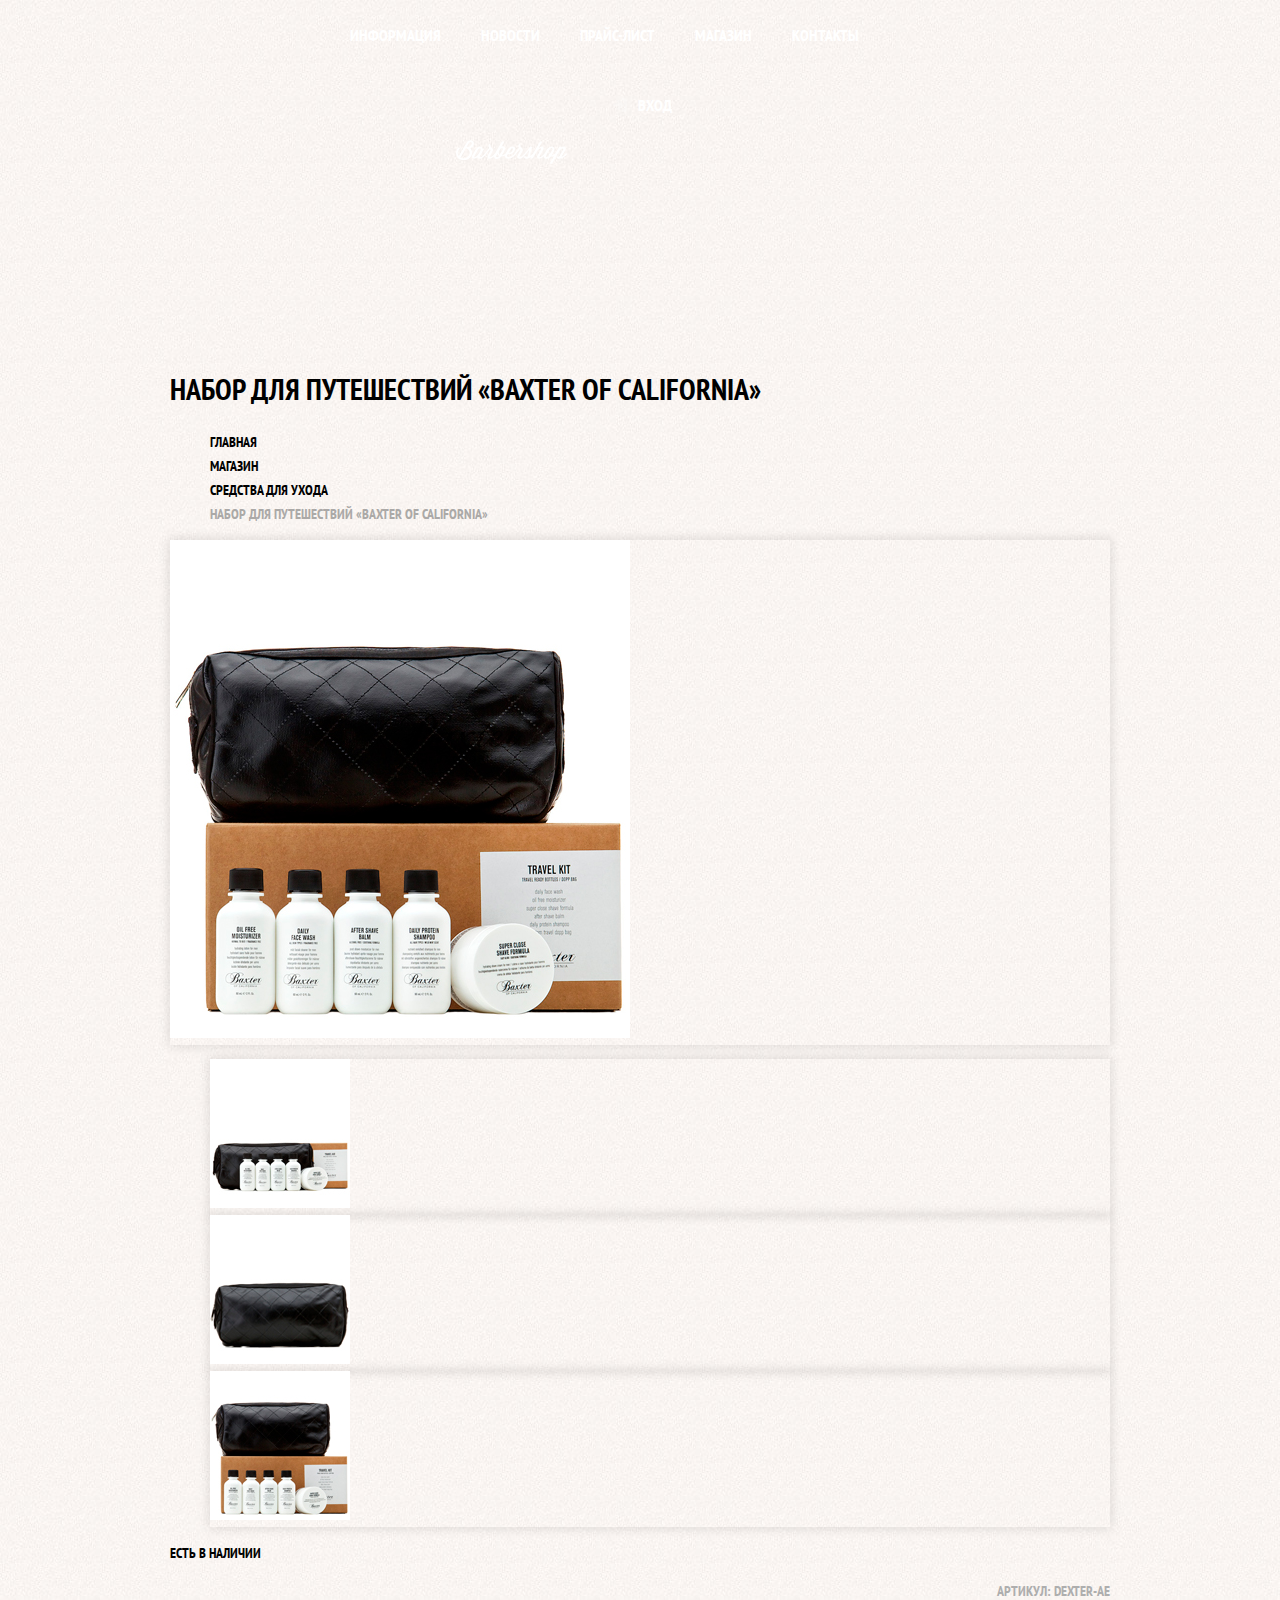
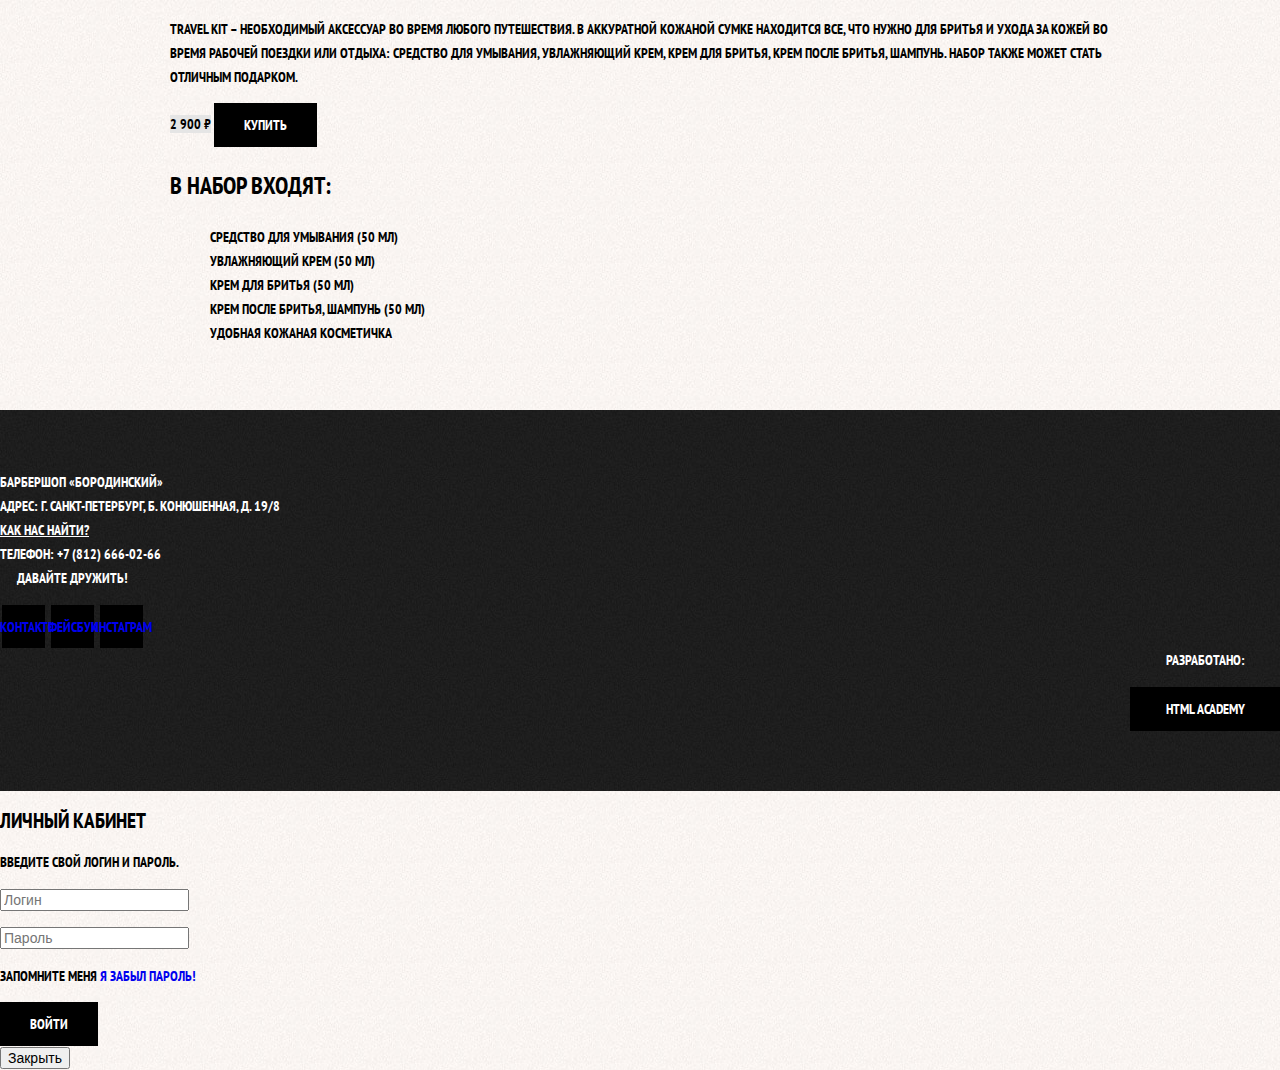
<file: catalog-item.html>
<!DOCTYPE html>
<html lang="ru">
<head>
  <meta charset="UTF-8">
  <title>Барбершоп «Бородинский»</title>
  <link href="https://fonts.googleapis.com/css?family=PT+Sans+Narrow:400,700&amp;subset=latin,cyrillic" rel="stylesheet">
  <link href="css/normalize.css" rel="stylesheet">
  <link href="css/style.css" rel="stylesheet">
</head>

<body class="inner-page">

<header class="main-header">
  <nav class="main-navigation">
    <a class="main-header-logo" href="index.html">
      <img src="img/logo.svg" width="111" height="24" alt="Логотип барбершопа «Бородинский»">
    </a>
    <ul class="site-navigation">
      <li><a href="info.html">Информация</a></li>
      <li><a href="news.html">Новости</a></li>
      <li><a href="price.html">Прайс-лист</a></li>
      <li class="site-navigation-current"><a href="catalog.html">Магазин</a></li>
      <li><a href="contacts.html">Контакты</a></li>
    </ul>
    <ul class="user-navigation">
      <li><a class="login-link" href="login.html">Вход</a></li>
    </ul>
  </nav>
</header>

<main class="container">

  <h1 class="page-title">Набор для путешествий «Baxter of California»</h1>

  <ul class="breadcrumbs">
    <li><a href="index.html">Главная</a></li>
    <li><a href="#">Магазин</a></li>
    <li><a href="#">Средства для ухода</a></li>
    <li class="breadcrumbs-current">Набор для путешествий «Baxter of California»</li>
  </ul>

  <section class="product-photos">
    <h2 class="visually-hidden">Изображения товара</h2>
    <p class="product-photo-full">
      <img src="img/product-big.jpg" width="460" height="498" alt="Фото всего набора">
    </p>
    <ul class="product-photo-preview">
      <li>
        <img src="img/product-small-1.jpg" width="140" height="149" alt="Фото в анфас">
      </li>
      <li>
        <img src="img/product-small-2.jpg" width="140" height="149" alt="Фото в профиль">
      </li>
      <li>
        <img src="img/product-small-3.jpg" width="140" height="149" alt="Фото отдельной части">
      </li>
    </ul>
  </section>

  <section class="product-info">
    <h2 class="visually-hidden">Описание товара</h2>
    <div class="product-description">
      <p class="product-availability">Есть в наличии</p>
      <p class="product-article">Артикул: dexter-ae</p>
    </div>
    <p class="product-text">Travel Kit – необходимый аксессуар во время любого путешествия. В аккуратной кожаной сумке находится все, что нужно для бритья и ухода за кожей во время рабочей поездки или отдыха: средство для умывания, увлажняющий крем, крем для бритья, крем после бритья, шампунь. Набор также может стать отличным подарком.</p>
    <p class="product-price">
      <b>2 900 ₽</b>
      <a class="button" href="#">Купить</a>
    </p>
    <h3>В набор входят:</h3>
    <ul>
      <li>Средство для умывания (50 мл)</li>
      <li>Увлажняющий крем (50 мл)</li>
      <li>Крем для бритья (50 мл)</li>
      <li>Крем после бритья, шампунь (50 мл)</li>
      <li>Удобная кожаная косметичка</li>
    </ul>
  </section>

</main>

<footer class="main-footer">
  <p class="footer-contacts">
    Барбершоп «Бородинский»<br>
    Адрес: г. Санкт-Петербург, Б. Конюшенная, д. 19/8<br>
    <a href="map.html">Как нас найти?</a><br>
    Телефон: +7 (812) 666-02-66
  </p>
  <div class="footer-social">
    <b>Давайте дружить!</b>
    <ul>
      <li><a class="social-button" href="#">Вконтакте</a></li>
      <li><a class="social-button" href="#">Фейсбук</a></li>
      <li><a class="social-button" href="#">Инстаграм</a></li>
    </ul>
  </div>
  <p class="footer-copyright">
    <b>Разработано:</b> <a class="button" href="https://htmlacademy.ru">HTML Academy</a>
  </p>
</footer>

<section class="modal modal-login">
  <h2>Личный кабинет</h2>
  <p>Введите свой логин и пароль.</p>
  <form class="login-form" action="https://echo.htmlacademy.ru" method="post">
    <p>
      <label class="visually-hidden" for="user-login">Логин</label>
      <input class="login-icon-user" id="user-login" type="text" name="login" placeholder="Логин">
    </p>
    <p>
      <label class="visually-hidden" for="user-password">Пароль</label>
      <input class="login-icon-password" id="user-password" type="password" name="password" placeholder="Пароль">
    </p>
    <p class="login-password-info">
      <label class="login-checkbox">
        <input type="checkbox" name="remember" class="visually-hidden">
        <span class="checkbox-indicator"></span>
        Запомните меня
      </label>
      <a class="restore" href="#">Я забыл пароль!</a>
    </p>
    <button class="button" type="submit">Войти</button>
  </form>
  <button class="modal-close" type="button">Закрыть</button>
</section>

</body>
</html>
</file>
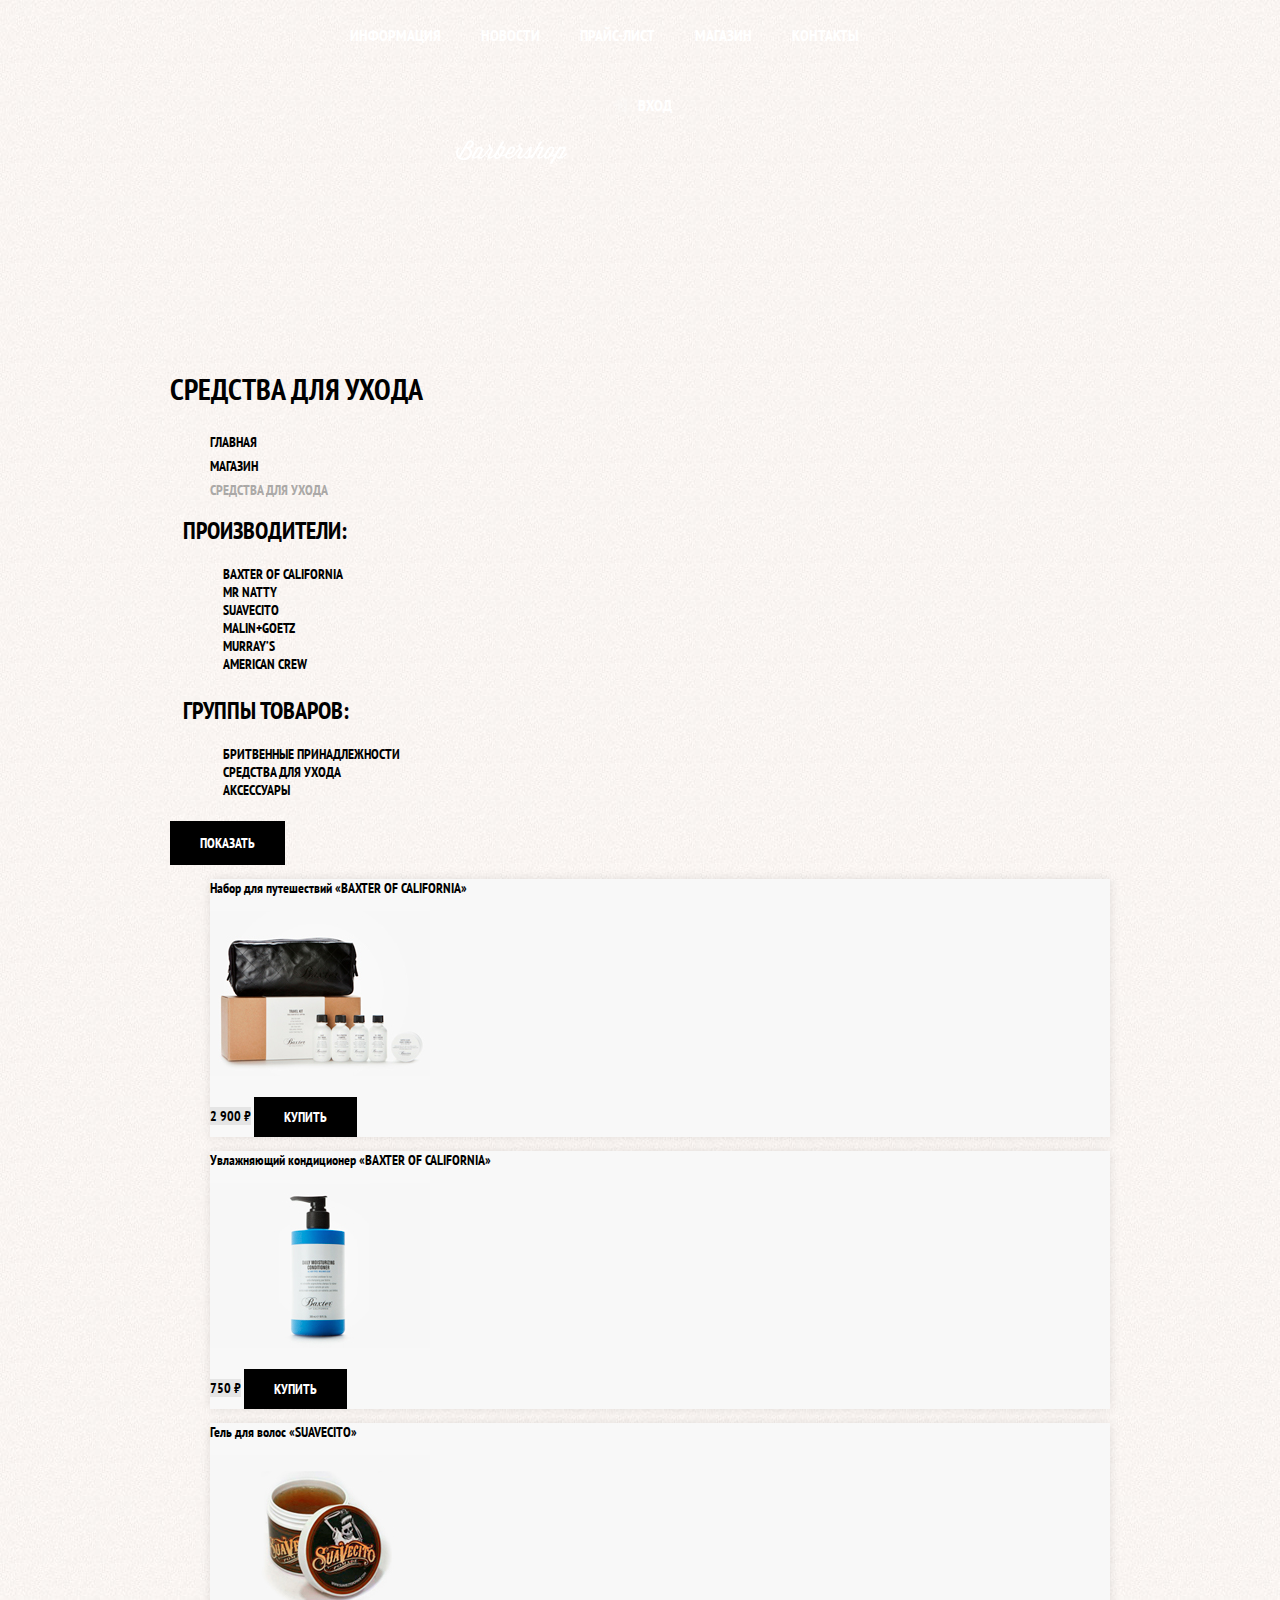
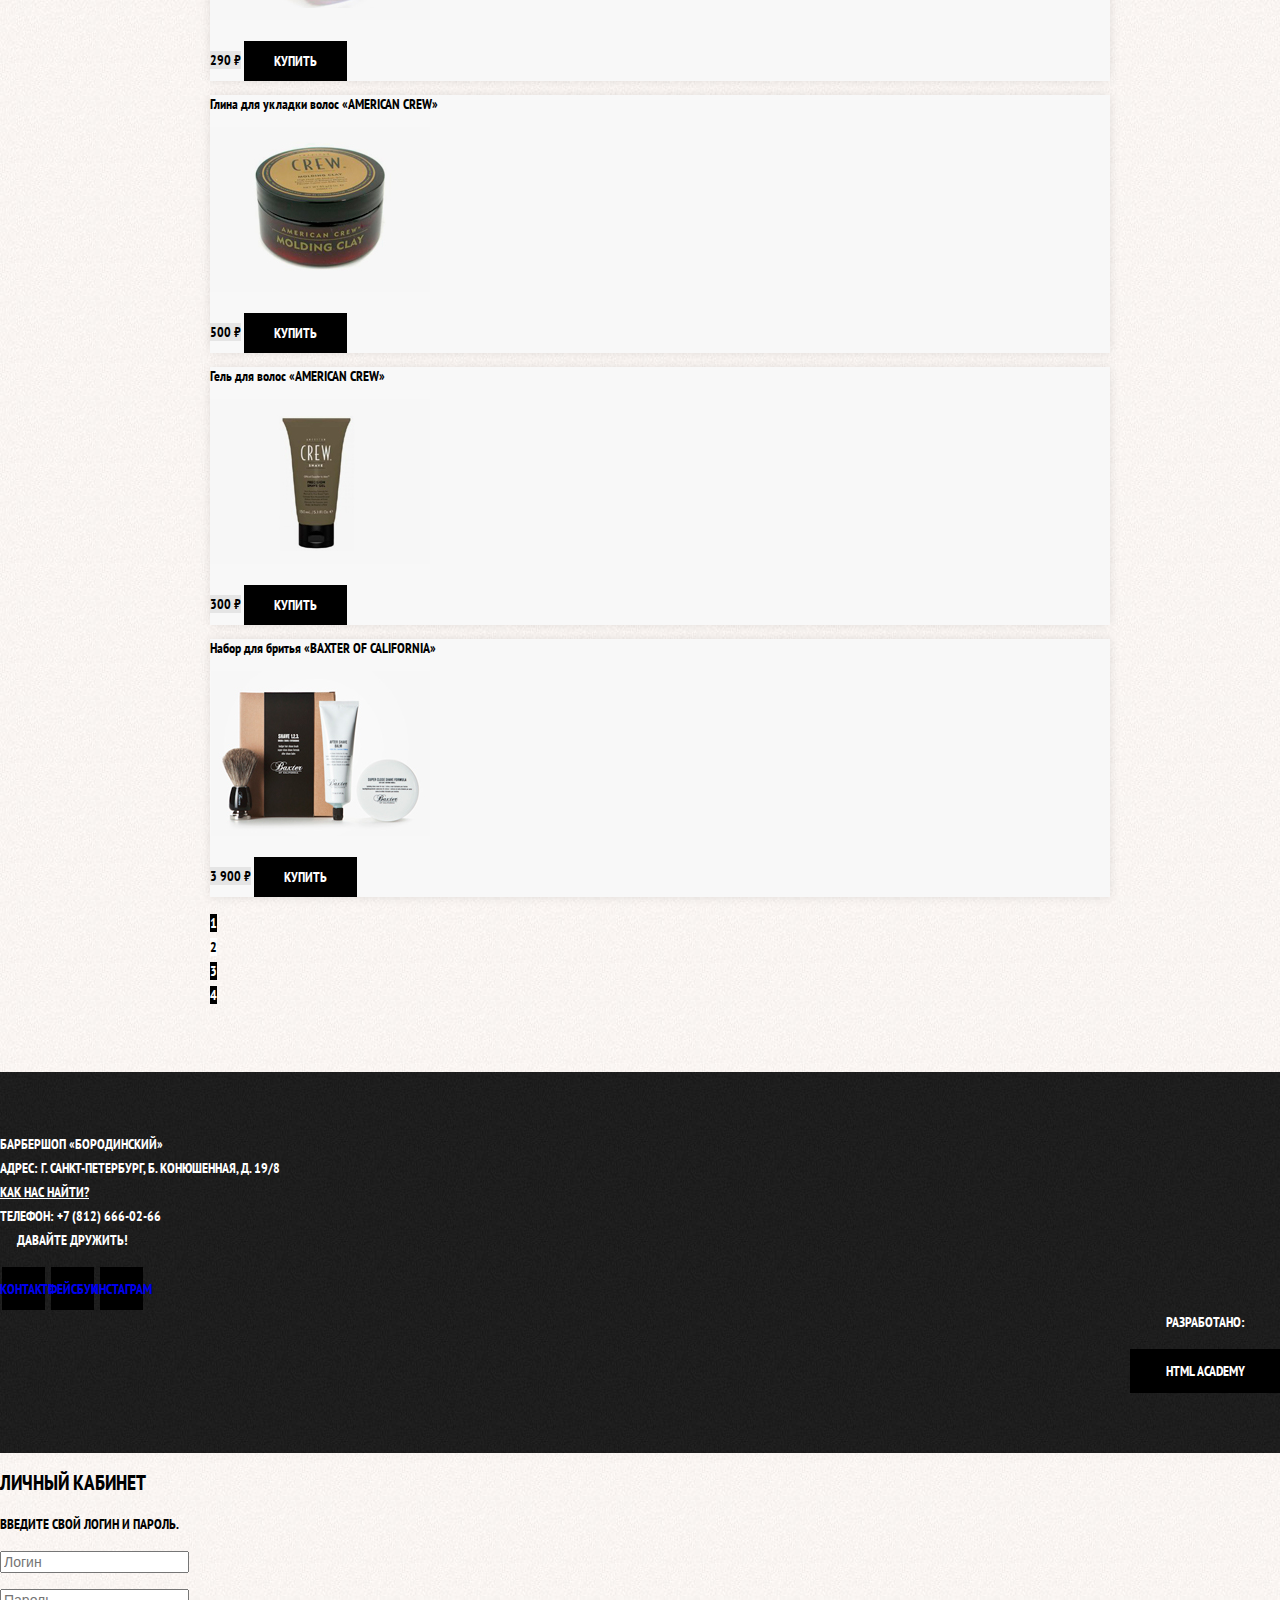
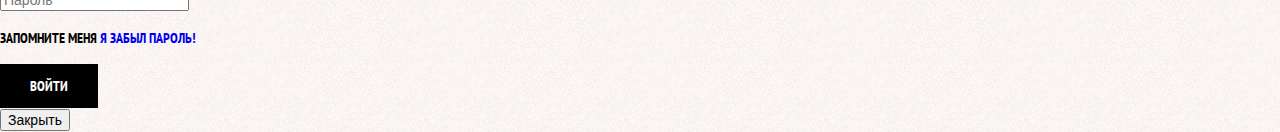
<file: catalog.html>
<!DOCTYPE html>
<html lang="ru">
<head>
  <meta charset="UTF-8">
  <title>Барбершоп «Бородинский»</title>
  <link href="https://fonts.googleapis.com/css?family=PT+Sans+Narrow:400,700&amp;subset=latin,cyrillic" rel="stylesheet">
  <link href="css/normalize.css" rel="stylesheet">
  <link href="css/style.css" rel="stylesheet">
</head>

<body class="inner-page">

<header class="main-header">
  <nav class="main-navigation">
    <a class="main-header-logo" href="index.html">
      <img src="img/logo.svg" width="111" height="24" alt="Логотип барбершопа «Бородинский»">
    </a>
    <ul class="site-navigation">
      <li><a href="info.html">Информация</a></li>
      <li><a href="news.html">Новости</a></li>
      <li><a href="price.html">Прайс-лист</a></li>
      <li class="site-navigation-current"><a href="catalog.html">Магазин</a></li>
      <li><a href="contacts.html">Контакты</a></li>
    </ul>
    <ul class="user-navigation">
      <li><a class="login-link" href="login.html">Вход</a></li>
    </ul>
  </nav>
</header>

<main class="container">

  <h1 class="page-title">Cредства для ухода</h1>

  <ul class="breadcrumbs">
    <li>
      <a href="index.html">Главная</a>
    </li>
    <li>
      <a href="catalog.html">Магазин</a>
    </li>
    <li class="breadcrumbs-current">Средства для ухода</li>
  </ul>

  <section class="filters">
    <h2 class="visually-hidden">Фильтр товаров</h2>
    <form class="filter" method="get" action="https://echo.htmlacademy.ru">
      <fieldset>
        <legend>Производители:</legend>
        <ul>
          <li class="filter-option">
            <input class="visually-hidden filter-input filter-input-checkbox" type="checkbox" name="baxter-of-california" id="filter-baxter-of-california" checked>
            <label for="filter-baxter-of-california">Baxter of California</label>
          </li>
          <li class="filter-option">
            <input class="visually-hidden filter-input filter-input-checkbox" type="checkbox" name="mr-natty" id="filter-mr-natty">
            <label for="filter-mr-natty">Mr Natty</label>
          </li>
          <li class="filter-option">
            <input class="visually-hidden filter-input filter-input-checkbox" type="checkbox" name="suavecito" id="filter-suavecito" checked>
            <label for="filter-suavecito">Suavecito</label>
          </li>
          <li class="filter-option">
            <input class="visually-hidden filter-input filter-input-checkbox" type="checkbox" name="malin-goetz" id="filter-malin-goetz">
            <label for="filter-malin-goetz">Malin+Goetz</label>
          </li>
          <li class="filter-option">
            <input class="visually-hidden filter-input filter-input-checkbox" type="checkbox" name="murrays" id="filter-murrays">
            <label for="filter-murrays">Murray’s</label>
          </li>
          <li class="filter-option">
            <input class="visually-hidden filter-input filter-input-checkbox" type="checkbox" name="american-crew" id="filter-american-crew" checked>
            <label for="filter-american-crew">American Crew</label>
          </li>
        </ul>
      </fieldset>
      <fieldset>
        <legend>Группы товаров:</legend>
        <ul>
          <li class="filter-option">
            <input class="visually-hidden filter-input filter-input-radio" type="radio" name="product-group" value="shaving" id="filter-shave">
            <label for="filter-shave">Бритвенные принадлежности</label>
          </li>
          <li class="filter-option">
            <input class="visually-hidden filter-input filter-input-radio" type="radio" name="product-group" value="hair-care" id="filter-care" checked>
            <label for="filter-care">Средства для ухода</label>
          </li>
          <li class="filter-option">
            <input class="visually-hidden filter-input filter-input-radio" type="radio" name="product-group" value="accessories" id="filter-accessories">
            <label for="filter-accessories">Аксессуары</label>
          </li>
        </ul>
      </fieldset>
      <button type="submit" class="filter-button button">Показать</button>
    </form>
  </section>

  <section class="catalog">
    <h2 class="visually-hidden">Список средств для ухода</h2>
    <ul class="catalog-list">
      <li class="catalog-item">
        <a href="catalog-item.html">
          <h3>
            <span class="catalog-category">Набор для путешествий</span>
            <span class="catalog-item-title">«Baxter of California»</span>
          </h3>
          <p class="catalog-item-image">
            <img src="img/product-1.jpg" width="220" height="165" alt="Набор для путешествий «Baxter of California»">
          </p>
        </a>
        <p class="catalog-item-price">
          <b>2 900 ₽</b>
          <a class="button" href="#">Купить</a>
        </p>
      </li>
      <li class="catalog-item">
        <a href="catalog-item.html">
          <h3>
            <span class="catalog-category">Увлажняющий кондиционер</span>
            <span class="catalog-item-title">«Baxter of California»</span>
          </h3>
          <p class="catalog-item-image">
            <img src="img/product-2.jpg" width="220" height="165" alt="Увлажняющий кондиционер «Baxter of California»">
          </p>
        </a>
        <p class="catalog-item-price">
          <b>750 ₽</b>
          <a class="button" href="#">Купить</a>
        </p>
      </li>
      <li class="catalog-item">
        <a href="catalog-item.html">
          <h3>
            <span class="catalog-category">Гель для волос</span>
            <span class="catalog-item-title">«Suavecito»</span>
          </h3>
          <p class="catalog-item-image">
            <img src="img/product-3.jpg" width="220" height="165" alt="Гель для волос «Suavecito»">
          </p>
        </a>
        <p class="catalog-item-price">
          <b>290 ₽</b>
          <a class="button" href="#">Купить</a>
        </p>
      </li>
      <li class="catalog-item">
        <a href="catalog-item.html">
          <h3>
            <span class="catalog-category">Глина для укладки волос</span>
            <span class="catalog-item-title">«American crew»</span>
          </h3>
          <p class="catalog-item-image">
            <img src="img/product-4.jpg" width="220" height="165" alt="Глина для укладки волос «American crew»">
          </p>
        </a>
        <p class="catalog-item-price">
          <b>500 ₽</b>
          <a class="button" href="#">Купить</a>
        </p>
      </li>
      <li class="catalog-item">
        <a href="catalog-item.html">
          <h3>
            <span class="catalog-category">Гель для волос</span>
            <span class="catalog-item-title">«American crew»</span>
          </h3>
          <p class="catalog-item-image">
            <img src="img/product-5.jpg" width="220" height="165" alt="Гель для волос «American crew»">
          </p>
        </a>
        <p class="catalog-item-price">
          <b>300 ₽</b>
          <a class="button" href="#">Купить</a>
        </p>
      </li>
      <li class="catalog-item">
        <a href="catalog-item.html">
          <h3>
            <span class="catalog-category">Набор для бритья</span>
            <span class="catalog-item-title">«Baxter of California»</span>
          </h3>
          <p class="catalog-item-image">
            <img src="img/product-6.jpg" width="220" height="165" alt="Набор для бритья «Baxter of California»">
          </p>
        </a>
        <p class="catalog-item-price">
          <b>3 900 ₽</b>
          <a class="button" href="#">Купить</a>
        </p>
      </li>
    </ul>
    <ul class="pagination-list">
      <li class="pagination-item"><a href="#">1</a></li>
      <li class="pagination-item pagination-item-current"><a>2</a></li>
      <li class="pagination-item"><a href="#">3</a></li>
      <li class="pagination-item"><a href="#">4</a></li>
    </ul>
  </section>

</main>

<footer class="main-footer">
  <p class="footer-contacts">
    Барбершоп «Бородинский»<br>
    Адрес: г. Санкт-Петербург, Б. Конюшенная, д. 19/8<br>
    <a href="map.html">Как нас найти?</a><br>
    Телефон: +7 (812) 666-02-66
  </p>
  <div class="footer-social">
    <b>Давайте дружить!</b>
    <ul>
      <li><a class="social-button" href="#">Вконтакте</a></li>
      <li><a class="social-button" href="#">Фейсбук</a></li>
      <li><a class="social-button" href="#">Инстаграм</a></li>
    </ul>
  </div>
  <p class="footer-copyright">
    <b>Разработано:</b> <a class="button" href="https://htmlacademy.ru">HTML Academy</a>
  </p>
</footer>

<section class="modal modal-login">
  <h2>Личный кабинет</h2>
  <p>Введите свой логин и пароль.</p>
  <form class="login-form" action="https://echo.htmlacademy.ru" method="post">
    <p>
      <label class="visually-hidden" for="user-login">Логин</label>
      <input class="login-icon-user" id="user-login" type="text" name="login" placeholder="Логин">
    </p>
    <p>
      <label class="visually-hidden" for="user-password">Пароль</label>
      <input class="login-icon-password" id="user-password" type="password" name="password" placeholder="Пароль">
    </p>
    <p class="login-password-info">
      <label class="login-checkbox">
        <input type="checkbox" name="remember" class="visually-hidden">
        <span class="checkbox-indicator"></span>
        Запомните меня
      </label>
      <a class="restore" href="#">Я забыл пароль!</a>
    </p>
    <button class="button" type="submit">Войти</button>
  </form>
  <button class="modal-close" type="button">Закрыть</button>
</section>

</body>
</html>
</file>
<file: css/style.css>
body {
  min-width: 960px;
  margin: 0;
  padding: 0;

  font-family: "PT Sans Narrow", Arial, sans-serif;
  font-size: 14px;
  line-height: 24px;
  font-weight: 700;
  color: #ffffff;
  text-transform: uppercase;

  background-color: #000000;
  background-image: url("../img/bg.jpg");
  background-position: top center;
  background-repeat: no-repeat;
}

a {
  text-decoration: none;
}

img {
  max-width: 100%;
  height: auto;
}

.visually-hidden:not(:focus):not(:active),
input[type="checkbox"].visually-hidden,
input[type="radio"].visually-hidden {
  position: absolute;

  width: 1px;
  height: 1px;
  margin: -1px;
  border: 0;
  padding: 0;

  white-space: nowrap;

  clip-path: inset(100%);
  clip: rect(0 0 0 0);
  overflow: hidden;
}

.inner-page {
  color: #000000;

  background-color: #f9f6f3;
  background-image: url("../img/pattern-light.jpg");
  background-position: 0 0;
  background-repeat: repeat;
}

.main-header {
  margin-bottom: 75px;
}

.button {
  display: inline-block;
  margin-right: 16px;
  padding: 10px 30px;
  
  font: inherit;
  text-align: center;
  color: #ffffff;
  vertical-align: middle;
  text-transform: uppercase;

  background-color: #000000;
  border: none;
}

.button:hover,
.button:focus,
.button:active {
  background-color: #663d15;
}

.button.disabled,
.button:disabled {
  cursor: default;
  opacity: 0.5;
  background-color: #000000;
}

.main-navigation {
  display: flex;
  flex-direction: column;
  align-items: center;
  
  font-size: 16px;
  line-height: 20px;
  color: #ffffff;

  background-color: transparent;
}

.main-header-logo {
  order: 2;
  width: 368px;
  height: 153px;
}

.main-navigation-wrapper {
  width: 100%;
  margin-bottom: 60px;
  
  background-color: #000000;
}

.main-navigation-wrapper .container {
  display: flex;
  justify-content: space-between;
}


.site-navigation,
.user-navigation {
  list-style: none;
  margin: 0;
  padding: 0;
}

.site-navigation {
  display: flex;
  flex-wrap: wrap;
  width: 620px;
}

.user-navigation {
  display: flex;
  max-width: 140px;
}

.site-navigation a,
.user-navigation a {
  display: block;
  padding: 25px 20px;

  vertical-align: middle;
  color: #ffffff;
}

.site-navigation a:hover,
.site-navigation a:focus,
.user-navigation a:hover,
.user-navigation a:focus {
  background-color: #242424;
}

.user-navigation .login-link {
  position: relative;
  padding-left: 50px;
}

.login-link::before {
  content: "";
  
  position: absolute;
  top: 27px;
  left: 24px;
  
  width: 16px;
  height: 18px;
  
  background-image: url("../img/login.svg");
  background-repeat: no-repeat;
  background-position: 0 0;
  
  opacity: 0.3;
}

.login-link:hover::before,
.login-link:focus::before,
.login-link:active::before {
  opacity: 1;
}

.container {
  width: 940px;
  margin: 0 auto;
  padding: 0 10px;
}

.features {
  margin-bottom: 80px;
}

.features-list {
  display: flex;
  justify-content: space-between;
  margin: 0;
  padding: 0;

  list-style: none;
}

.feature-item {
  width: 300px;
  
  text-align: center;
}

.feature-name {
  position: relative;
  
  margin: 0;
  margin-bottom: 60px;
  
  font-size: 30px;
  line-height: 42px;
}

.feature-name::after {
  content: "";

  position: absolute;
  bottom: -30px;
  left: 50%;

  width: 20px;
  height: 20px;
  margin-left: -10px;

  background-color: #ffffff;
  
  transform: rotate(45deg);
}

.feature-text {
  margin: 0 10px;
}

.index-columns {
  display: flex;
  justify-content: space-between;
  padding: 50px 80px;
  margin-bottom: 35px;
  
  color: #000000;

  background-color: #f8f5f2;
  background-image: 
    url("../img/line.png"),
    url("../img/pattern-light.jpg");
  background-position: center, 0 0;
  background-repeat: no-repeat, repeat;
}

.name {
  margin: 0;
  margin-bottom: 25px;
  
  font-size: 30px;
  line-height: 42px;
}

.news {
  width: 380px;
}

.news-list {
  margin: 0;
  margin-bottom: 25px;
  padding: 0;

  list-style: none;
}

.news-item {
  margin-bottom: 25px;
}

.news-item p {
  margin: 0;
}

.news-item time {
  text-transform: none;
}

.gallery {
  width: 300px;
}

.gallery-container {
  position: relative;

  height: 260px;
}

.gallery-content {
  height: 164px;
  margin: 0;
  
  background-color: #cccccc;
  border: 7px solid #ffffff;
}

.gallery-content img {
  width: 286px;
  height: 164px;
}

.gallery-button {
  box-sizing: border-box;
  position: absolute;
  bottom: 0;
  
  width: 140px;
  margin: 0;
}

.gallery-button-back {
  left: 0;
}

.gallery-button-next {
  right: 0;
}

.contacts {
  width: 380px;
}

.contacts p {
  margin: 0;
  margin-bottom: 25px;
}

.appointment {
  width: 300px;
}

.appointment-info {
  margin: 0;
  margin-bottom: 15px;
}

.appointment-form {
  display: flex;
  flex-wrap: wrap;
  justify-content: space-between;
}

.appointment-item {
  width: 140px;
  margin: 0;
  margin-bottom: 10px;
} 

.appointment-item label {
  display: block;
  margin-bottom: 9px;
  margin-left: 15px;
}

.appointment-item input {
  box-sizing: border-box;
  width: 140px;
  padding-top: 8px;
  padding-left: 15px;
  padding-right: 15px;
  padding-bottom: 7px;
  
  font: inherit;

  background-color: transparent;
  border: 2px solid #000000;
}

.appointment-item input:focus {
  border-color: #663d15;
}

.appointment .button {
  display: block;
  width: 100%;
  margin-top: 10px;
  margin-right: 0;
}

.page-title {
  font-size: 30px;
  line-height: 42px;
}

.breadcrumbs {
  list-style: none;
}

.breadcrumbs a {
  color: #000000;
}

.breadcrumbs a:hover,
.breadcrumbs a:focus {
  text-decoration: underline;
}

.breadcrumbs-current {
  color: #aba9a7;
}

.filter fieldset {
  border: none;
}

.filter legend {
  font-size: 24px;
  line-height: 30px;
}

.filter ul {
  list-style: none;
  line-height: 18px;
}

.filter-input:hover + label,
.filter-input:focus + label {
  color: #663d15;
}

.filter-input:disabled + label {
  color: #000000;

  opacity: 0.5;
}

.catalog-list {
  list-style: none;
}

.catalog-item {
  background-color: #f8f8f8;
  box-shadow: 0 0 10px rgba(0, 0, 0, 0.1);
}

.catalog-item:hover {
  box-shadow: 0 0 10px rgba(0, 0, 0, 0.2);
}

.catalog-item a {
  color: #000000;
}

.catalog-item h3 {
  font-size: 14px;
  line-height: 18px;
}

.catalog-category {
  text-transform: none;
}

.catalog-item-price b {
  font-size: 14px;
  line-height: 20px;
  text-align: center;

  background-color: #e5e5e5;
}

.catalog-item-price .button {
  line-height: 20px;
  color: #ffffff;
}

.pagination-list {
  list-style: none;
}

.pagination-item a {
  color: #ffffff;

  background-color: #000000;
}

.pagination-item a:hover,
.pagination-item a:focus,
.pagination-item a:active {
  background-color: #663d15;
}

.pagination-item-current a {
  color: #000000;

  background-color: #ffffff;
}

.pagination-item-current a:hover,
.pagination-item-current a:focus,
.pagination-item-current a:active {
  color: #000000;

  background-color: #ffffff;
}

.product-photo-preview {
  list-style: none;
}

.product-photo-preview li {
  box-shadow: 0 0 10px 2px rgba(0, 0, 0, 0.1);
}

.product-photo-full {
  box-shadow: 0 0 10px 2px rgba(0, 0, 0, 0.1);
}

.product-article {
  text-align: right;
  color: #aeaeae;
}

.product-price b {
  line-height: 20px;
  text-align: center;

  background-color: #e5e5e5;
}

.product-info h3 {
  font-size: 24px;
  line-height: 30px;
}

.product-info ul {
  list-style: none;
}

.main-footer {
  margin-top: 65px;
  padding: 60px 0;
  
  color: #ffffff;

  background-color: #212121;
  background-image: url("../img/pattern-dark.jpg");
  background-position: 0 0;
  background-repeat: repeat;
}

.main-footer .container {
  display: flex;
}

.footer-contacts {
  width: 320px;
  margin: 0;
  margin-right: 80px;
}

.footer-contacts a {
  color: #ffffff;
  text-decoration: underline;
}

.footer-contacts a:hover,
.footer-contacts a:focus {
  text-decoration: none;
}

.footer-social {
  width: 145px;
  
  text-align: center;
}

.footer-social ul {
  display: flex;
  flex-wrap: wrap;
  justify-content: space-between;
  width: 141px;
  margin: 0 auto;
  padding: 0;
  
  list-style: none;
}

.footer-social b {
  display: block;
  margin-bottom: 15px;
}

.social-button {
  display: flex;
  align-items: center;
  justify-content: center;
  width: 43px;
  height: 43px;

  background-color: #000000;
}

.social-button:hover,
.social-button:focus {
  background-color: #ffffff;
}

.social-button:hover path,
.social-button:focus path {
  fill: #000000;
}

.footer-copyright {
  width: 150px;
  margin: 0;
  margin-left: auto;
  text-align: center;
}

.footer-copyright .button {
  display: block;
  margin-right: 0;
}

.footer-copyright b {
  display: block;
  margin-bottom: 15px;
}

.footer-copyright .button:hover,
.footer-copyright .button:focus {
  color: #000000;

  background-color: #ffffff;
}
</file>
